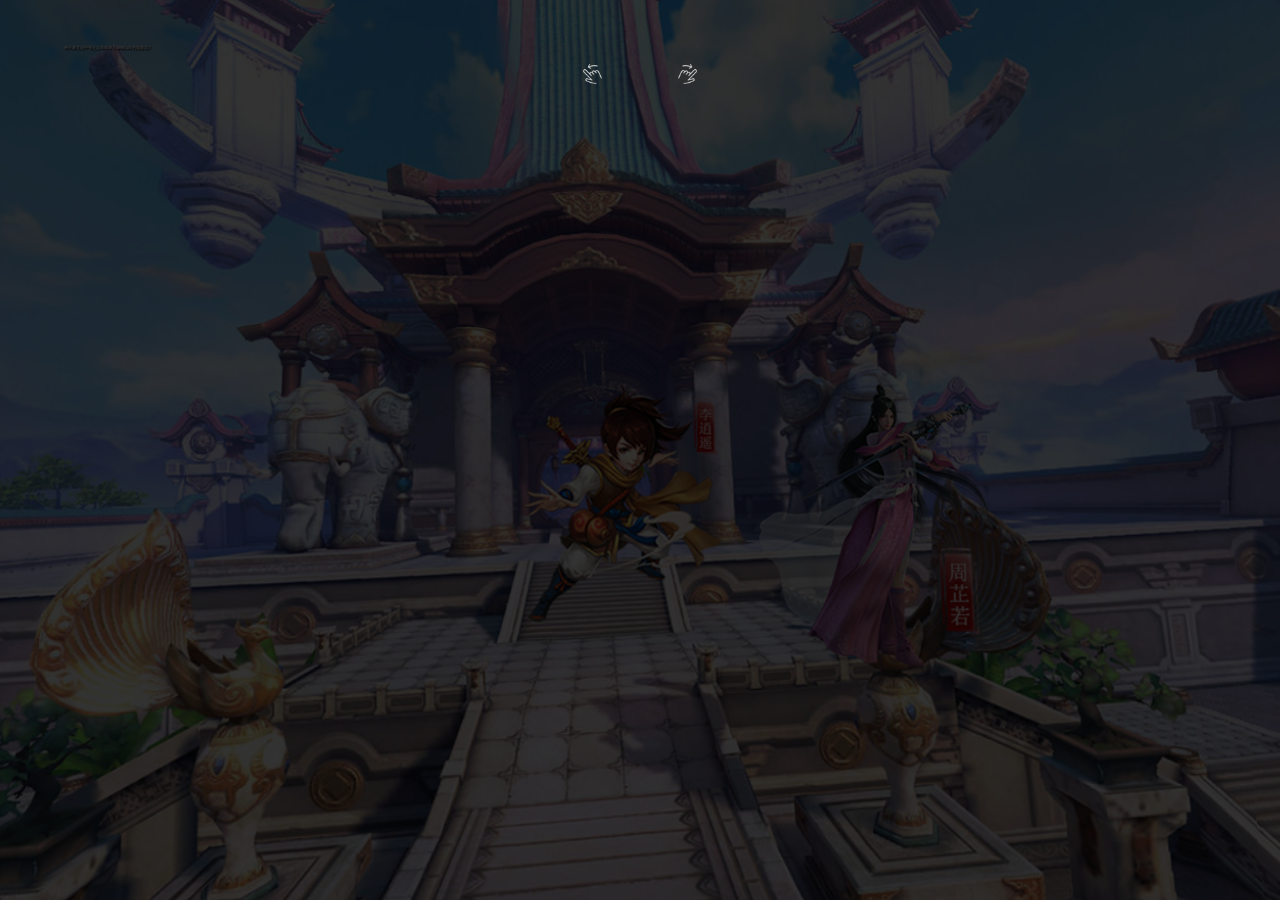
<file: index2.html>
<!DOCTYPE html>

<head>
    <title>那年你几岁？</title>
    <meta charset="utf-8" />
    <meta http-equiv="X-UA-Compatible" content="IE=edge,chrome=1" />
    <meta name="viewport" content="width=device-width, initial-scale=1.0, user-scalable=no">
    <meta name="format-detection" content="telephone=no, email=no">
    <title>那年你几岁？</title>
    <script src="//download.shengli.com/web/setRem-750-100.js"></script>
    <link rel="stylesheet" href="css/style2.css">
</head>

<body>
    <!-- <div id="controlBtn" class="controlBtn controlIconae"></div> -->
    <!-- 陀螺仪开启按钮 -->
    <div class="index2Titlebg none"> </div>
    <h2 id="index2Title" data-id="activity1" data-num="1"></h2>
    <div id="pano">
        <!-- 正方体的六个面 -->
        <div id="bg_section_0" class="bg_section bg_section_4 scale_test">
            <img class="bg" src="img/panorama.right.jpg" alt="">
            <div class="btn3 btn bounceant1"></div>
            <div class="btn5 btn bounceant1"></div>
            <div class="btn7 btn "></div>
            <!-- 可点击按钮1 -->
        </div>
        <div id="bg_section_1" class="bg_section bg_section_5 scale_test">
            <img class="bg" src="img/panorama.left.jpg" alt="">
            <div class="btn4 btn bounceant1"></div>
            <div class="btn6  btn "></div>
            <div class="btn10 btn "></div>
        </div>
        <div id="bg_section_2" class="bg_section bg_section_2 scale_test">
            <img class="bg" src="img/panorama.top.jpg" alt="">
            <div class="btn13 btn"></div>
        </div>
        <div id="bg_section_3" class="bg_section bg_section_3 scale_test">
            <img class="bg" src="img/panorama.bottom.jpg" alt="">
            <div class="btn11 btn"></div>
        </div>
        <div id="bg_section_4" class="bg_section bg_section_1 scale_test">
            <img class="bg" src="img/panorama.front.jpg" alt="">
            <div class="btn2 btn bounceant1"></div>
            <div class="btn8 btn "></div>
            <div class="btn12 btn"></div>
            <!-- 可点击按钮2 -->
        </div>
        <div id="bg_section_5" class="bg_section bg_section_0 scale_test">
            <img class="bg" src="img/panorama.back.jpg" alt="">
            <div class="btn1 btn bounceant1"></div>
            <div class="btn9 btn "></div>
        </div>
    </div>
    <div class="layout tipslayout">
        <div class="tips"></div>
    </div>
    <div class="layout  sharelayout none">
        <div class="sharebg ">
            <p>少侠，你与仙侠结缘于<i>7</i>岁那年</p>
            <a href="javascript:void(0)" class="share"></a>
        </div>
        <div class="tips2 none"></div>
    </div>
    <script src="js/zepto.min.js"></script>
    <script src="js/three.min.js"></script>
    <script src="js/CSS3DRenderer.min.js"></script>
    <script src="js/DeviceOrientationControls.js"></script>
    <script src="js/main2.js"></script>
</body>

</html>
</file>
<file: css/style2.css>
html,body{font-family:-apple-system, BlinkMacSystemFont, "PingFang SC","Helvetica Neue",STHeiti,"Microsoft Yahei",Tahoma,Simsun,sans-serif}html *{outline:0;-webkit-text-size-adjust:none;-ms-text-size-adjust:none;-webkit-tap-highlight-color:transparent}body,th,td,p,ol,ul,li,dl,dt,dd,a,h1,h2,h3,h4,h5,h6,form,fieldset,input,legend,select,textarea{margin:0;padding:0}input,img,fieldset{border:none}input,select,fieldset{vertical-align:middle}ul,ol{list-style-type:none}table{border-collapse:collapse;border-spacing:0}img{max-width:100%;vertical-align:top}i,cite,em,var,address,dfn{font-style:normal}a:link{text-decoration:none}a:hover{text-decoration:none}a:active{text-decoration:none}a:visited{text-decoration:none}input:focus::-webkit-input-placeholder{color:transparent}input:focus:-moz-placeholder,input:focus::-moz-placeholder{color:transparent}button,input[type=button],input[type=password],input[type=submit],input[type=text],textarea{-webkit-appearance:none}input:-ms-clear{display:none}input{-webkit-user-modify:read-write-plaintext-only}.clear::after{content:"";display:block;height:0;clear:both;line-height:0;visibility:hidden}.tl{text-align:left}.tc{text-align:center}.tr{text-align:right}.bc{margin:0 auto}.fl{float:left}.fr{float:right}.vm{vertical-align:middle}.pr{position:relative}.pa{position:absolute}.none{display:none}.block{display:block}.f12{font-size:12px}.f13{font-size:13px}.f14{font-size:14px}.f16{font-size:16px}.f20{font-size:20px}.fb{font-weight:bold}.fn{font-weight:normal}.t2{text-indent:2em}.elli{display:block;overflow:hidden;white-space:nowrap;text-overflow:ellipsis}.mr6{margin-right:6px}.w10{width:10px}.h10{height:10px}del{text-decoration:line-through}hr{display:block;height:1px;border:0;border-top:1px solid #cccccc;margin:1em 0;padding:0}.layout{position:absolute;left:0;top:0;right:0;bottom:0;margin:auto}.layoutbg{background:#000;position:fixed;left:0;top:0;right:0;bottom:0;z-index:2}a.close{width:0.58rem;height:0.58rem;display:block}body{background-color:#000000;margin:0;cursor:move;overflow:hidden}.bg_section{width:1026px;height:1026px;background-size:cover;position:absolute}.bg_section .bg{position:absolute;width:1026px;height:1026px}.btn1{position:absolute;width:174px;height:206px;top:40%;left:40%;-webkit-transform:perspective(600px);background:url(../img/btn1.png);background-size:100% 100%}.btn2{position:absolute;width:192px;height:260px;top:30%;left:60%;-webkit-transform:perspective(600px);background:url(../img/btn2.png);background-size:100% 100%}.btn3{position:absolute;width:150px;height:263px;top:40%;left:35%;-webkit-transform:perspective(800px);background:url(../img/btn3.png);background-size:100% 100%}.btn4{position:absolute;width:180px;height:287px;top:20%;left:10%;-webkit-transform:perspective(800px);background:url(../img/btn4.png);background-size:100% 100%}.btn5{position:absolute;width:180px;height:221px;top:60%;left:10%;-webkit-transform:perspective(800px);background:url(../img/btn5.png);background-size:100% 100%}.btn6{position:absolute;width:223px;height:210px;top:60%;left:35%;-webkit-transform:perspective(800px);background:url(../img/btn6.png);background-size:100% 100%}.btn7{position:absolute;width:180px;height:332px;top:60%;left:65%;-webkit-transform:perspective(800px);background:url(../img/btn7.png);background-size:100% 100%}.btn8{position:absolute;width:200px;height:225px;top:60%;left:40%;-webkit-transform:perspective(800px);background:url(../img/btn8.png);background-size:100% 100%}.btn9{position:absolute;width:200px;height:244px;top:40%;left:60%;-webkit-transform:perspective(800px);background:url(../img/btn9.png);background-size:100% 100%}.btn10{position:absolute;width:150px;height:248px;top:60%;left:70%;-webkit-transform:perspective(800px);background:url(../img/btn10.png);background-size:100% 100%}.btn12{position:absolute;width:80px;height:101px;top:67%;left:10%;-webkit-transform:perspective(800px);background:url(../img/btn12.png);background-size:100% 100%}.btn11{position:absolute;width:120px;height:152px;top:50%;left:50%;-webkit-transform:perspective(800px);background:url(../img/btn11.png);background-size:100% 100%}.btn13{position:absolute;width:120px;height:151px;top:60%;left:70%;-webkit-transform:perspective(800px);background:url(../img/btn13.png);background-size:100% 100%}.controlBtn{width:60px;height:60px;position:fixed;z-index:99999;left:8%;top:10%}.index2Titlebg{position:absolute;width:7.5rem;z-index:9999;background:rgba(0,0,0,0.5);height:1.5rem}#index2Title{position:absolute;top:0;color:#fff;font-size:0.25rem;z-index:9999;width:90%;left:50%;margin-left:-45%;top:5%;text-shadow:1px 1px 0 #000}.controlIcon{background:url(../img/controlIcon.png);background-size:100% 100%}.controlIconae{background:url(../img/controlIconae.png);background-size:100% 100%}@-webkit-keyframes bounceant1{0%{-webkit-transform:translateY(0)}50%{-webkit-transform:translateY(-12px)}100%{-webkit-transform:translateY(0px)}}@keyframes bounceant1{0%{transform:translateY(0)}50%{transform:translateY(-12px)}100%{transform:translateY(0px)}}.bounceant1{-webkit-animation:bounceant1 3s infinite;animation:bounceant1 3s infinite}.layout{position:fixed;left:0;right:0;top:0;bottom:0;background:rgba(0,0,0,0.8);z-index:99999}.tips{width:7.18rem;height:1.24rem;background:url(../img/tips.png) center 0 no-repeat;background-size:100% auto;margin:4rem auto 0}.tips2{width:4.03rem;height:1.65rem;background:url(../img/tips2.png) center 0 no-repeat;background-size:100% auto;position:absolute;right:0.2rem;top:0.2rem}.sharebg{width:6.19rem;height:3.41rem;background:url(../img/sharebg.png) center 0 no-repeat;background-size:100% auto;margin:2rem auto 0;position:relative}.sharebg p{color:#691111;font-size:0.32rem;text-align:center;padding-top:1.2rem}a.share{width:1.7rem;height:0.52rem;background:url(../img/sharebtn.jpg) center 0 no-repeat;background-size:100% auto;margin:0.8rem auto 0;display:block}a.close{width:0.3rem;height:0.31rem;background:url(../img/close.png) center 0 no-repeat;background-size:100% auto;position:absolute;top:0.2rem;right:0.2rem}
/*# sourceMappingURL=style2.css.map */
</file>
